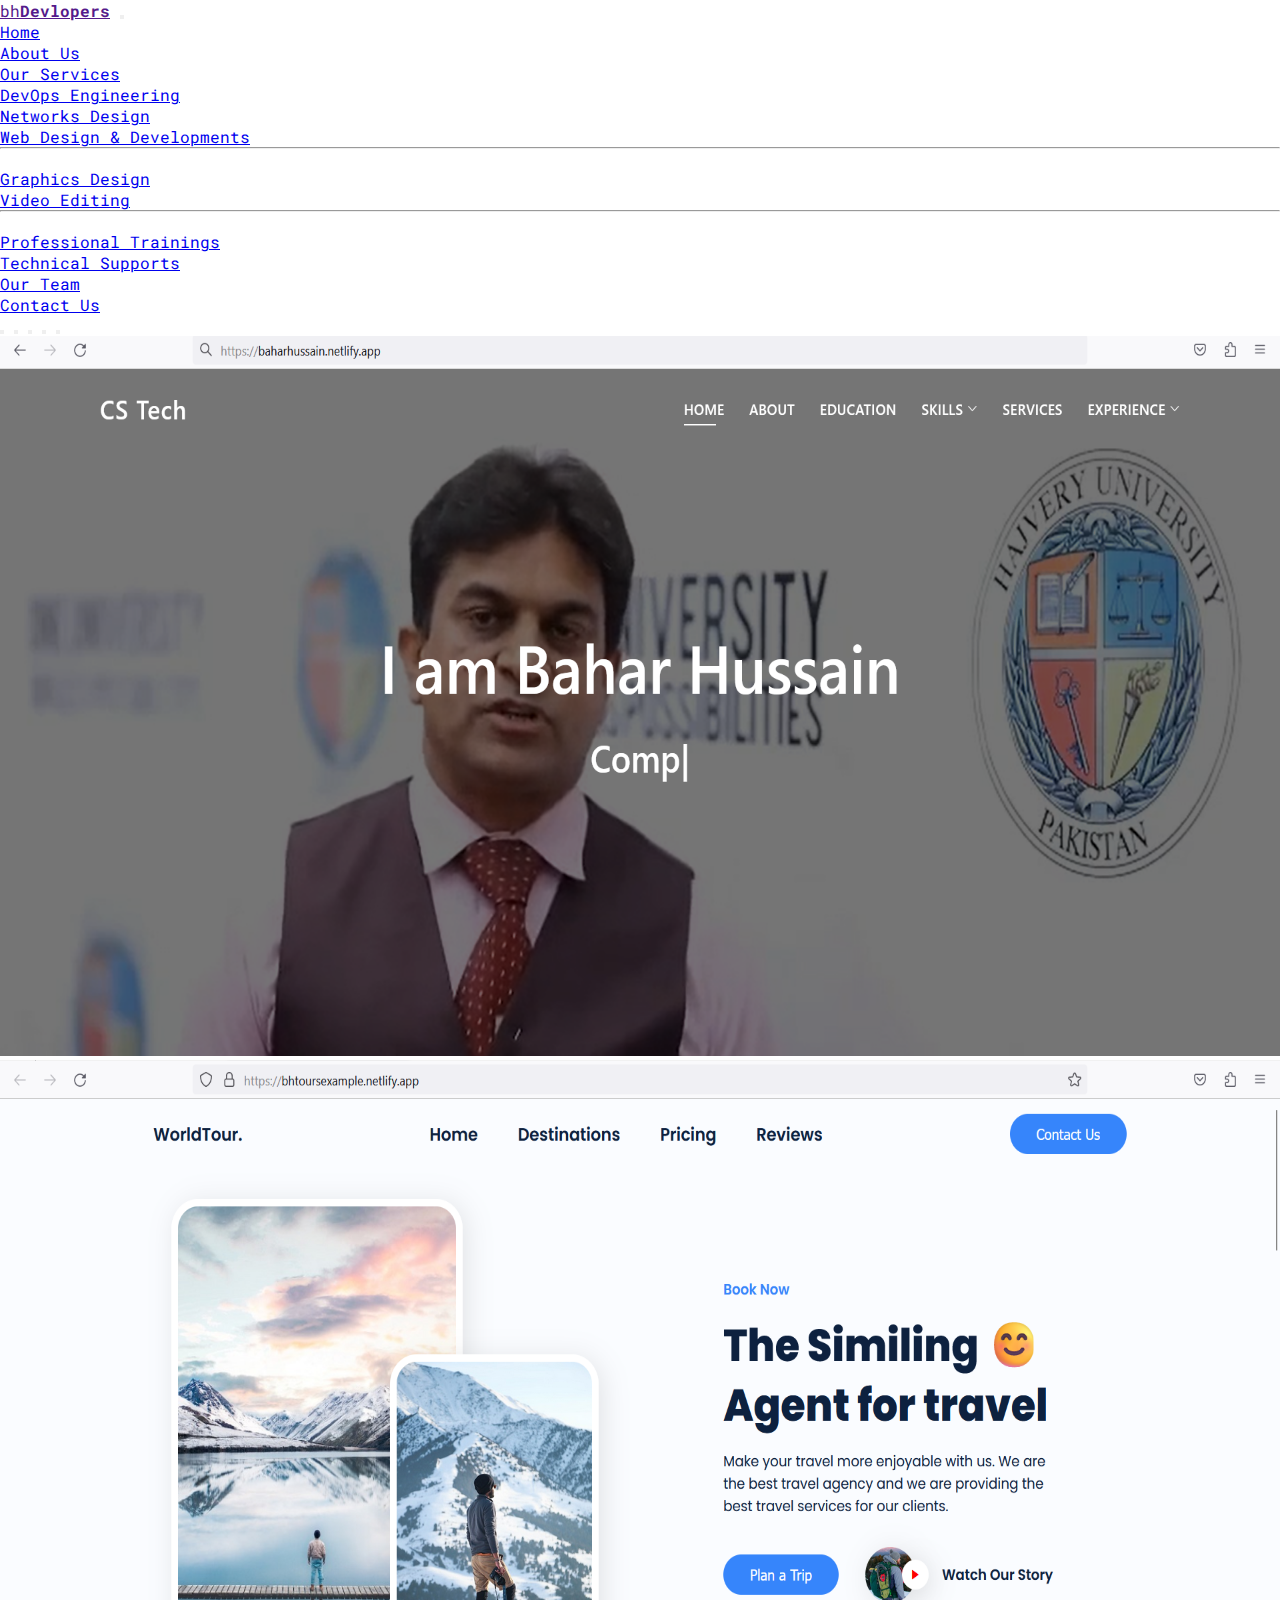
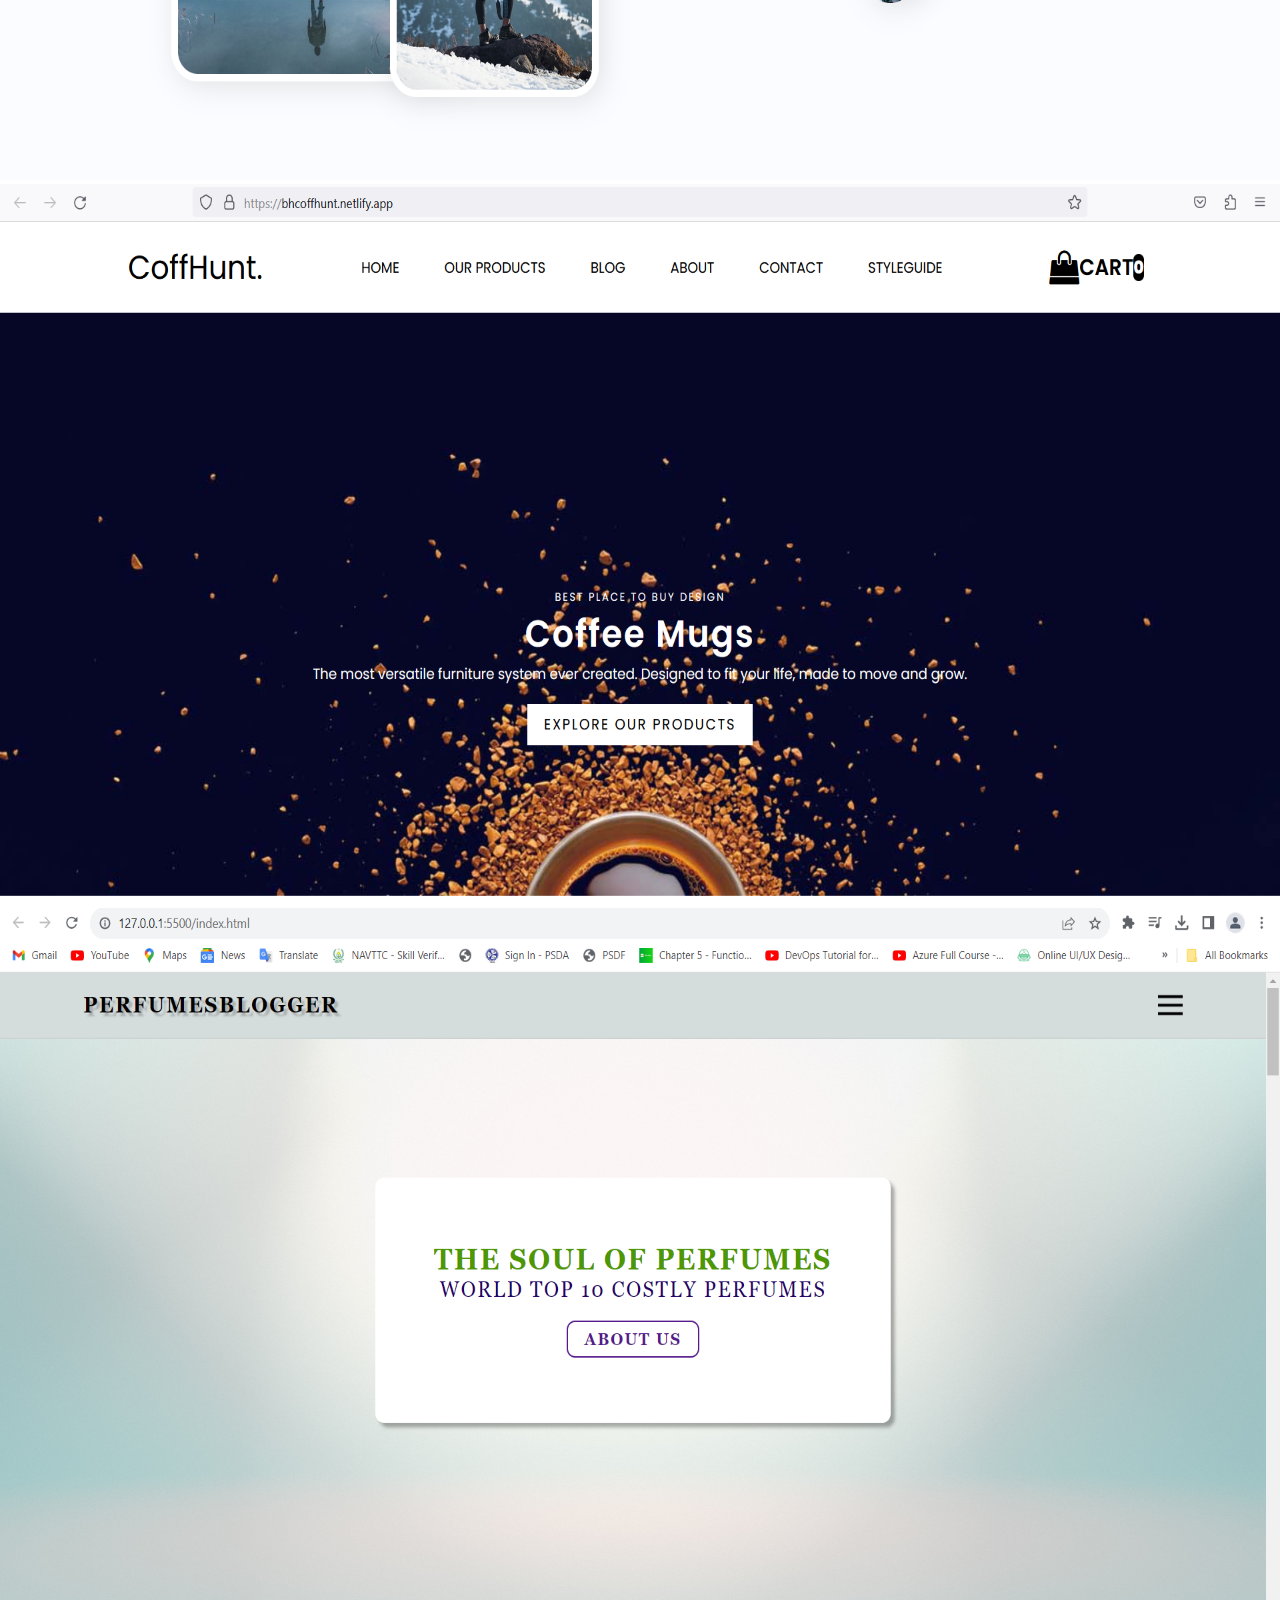
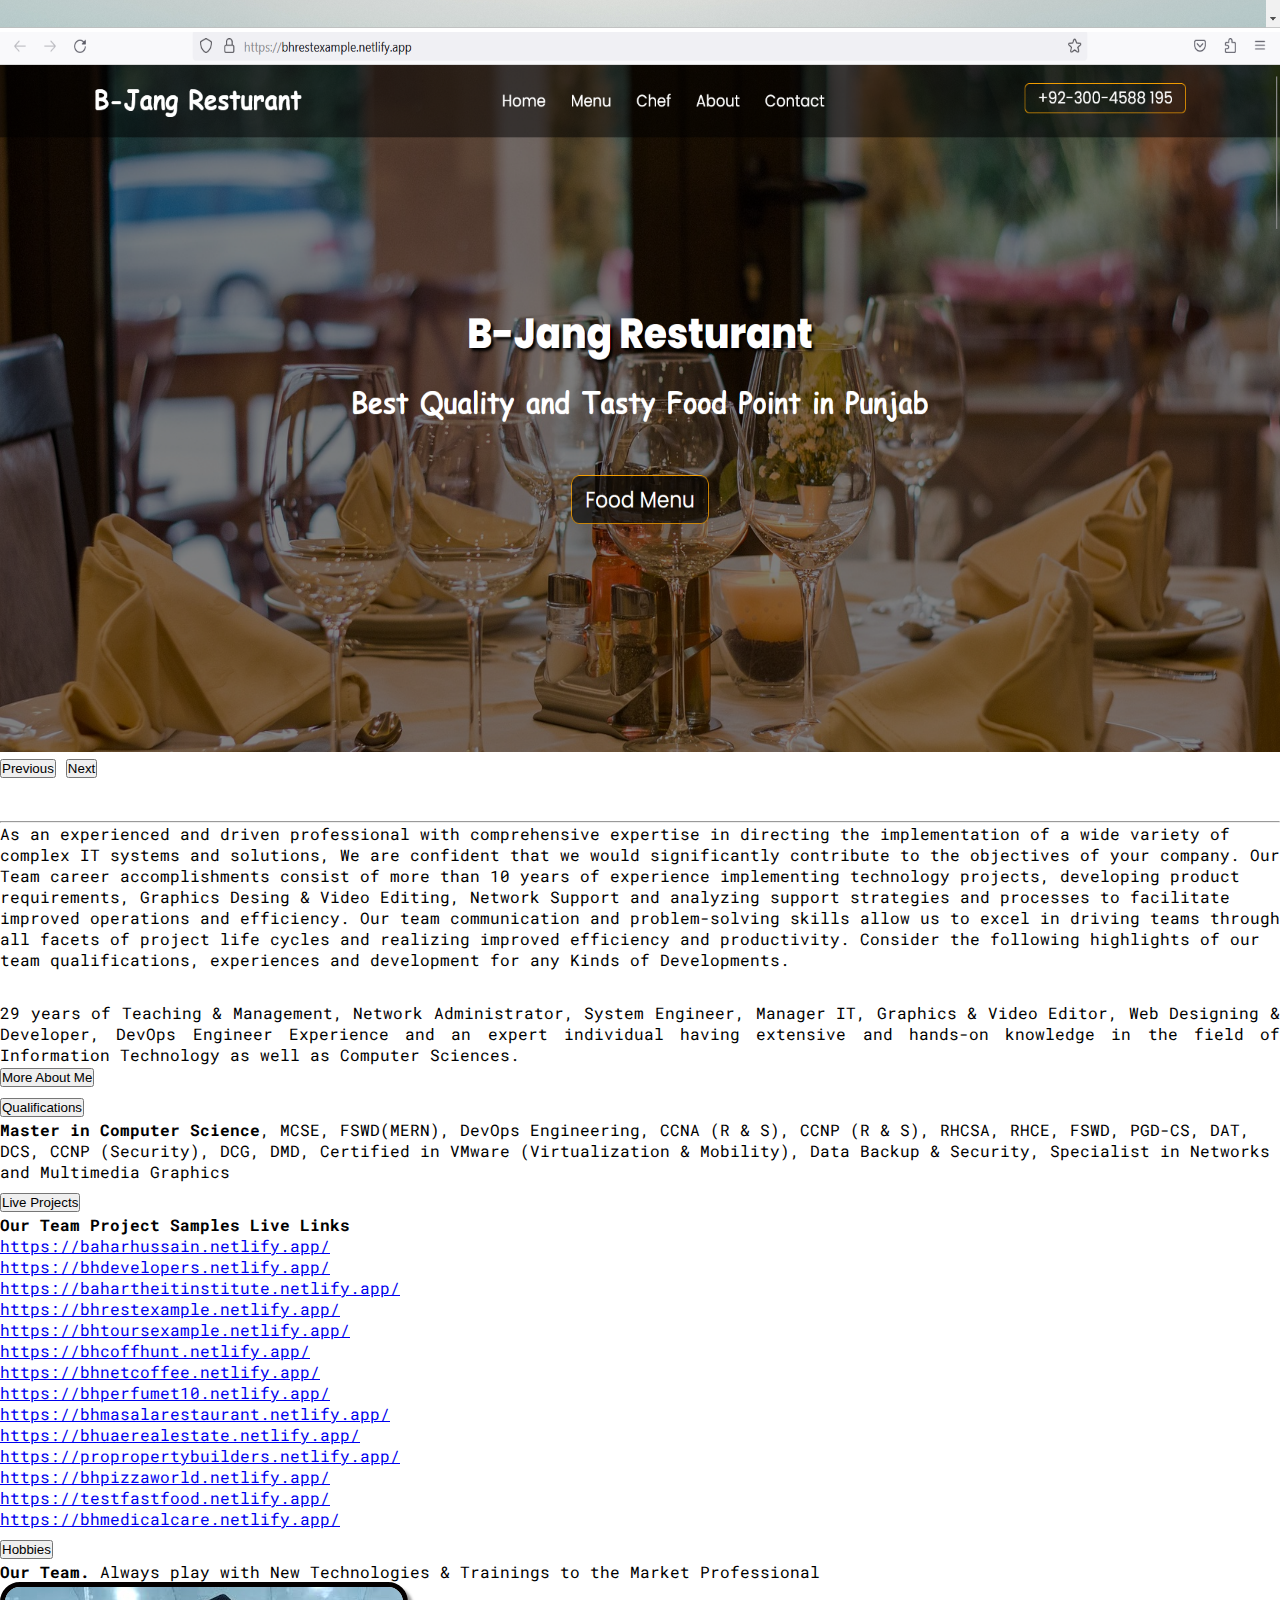
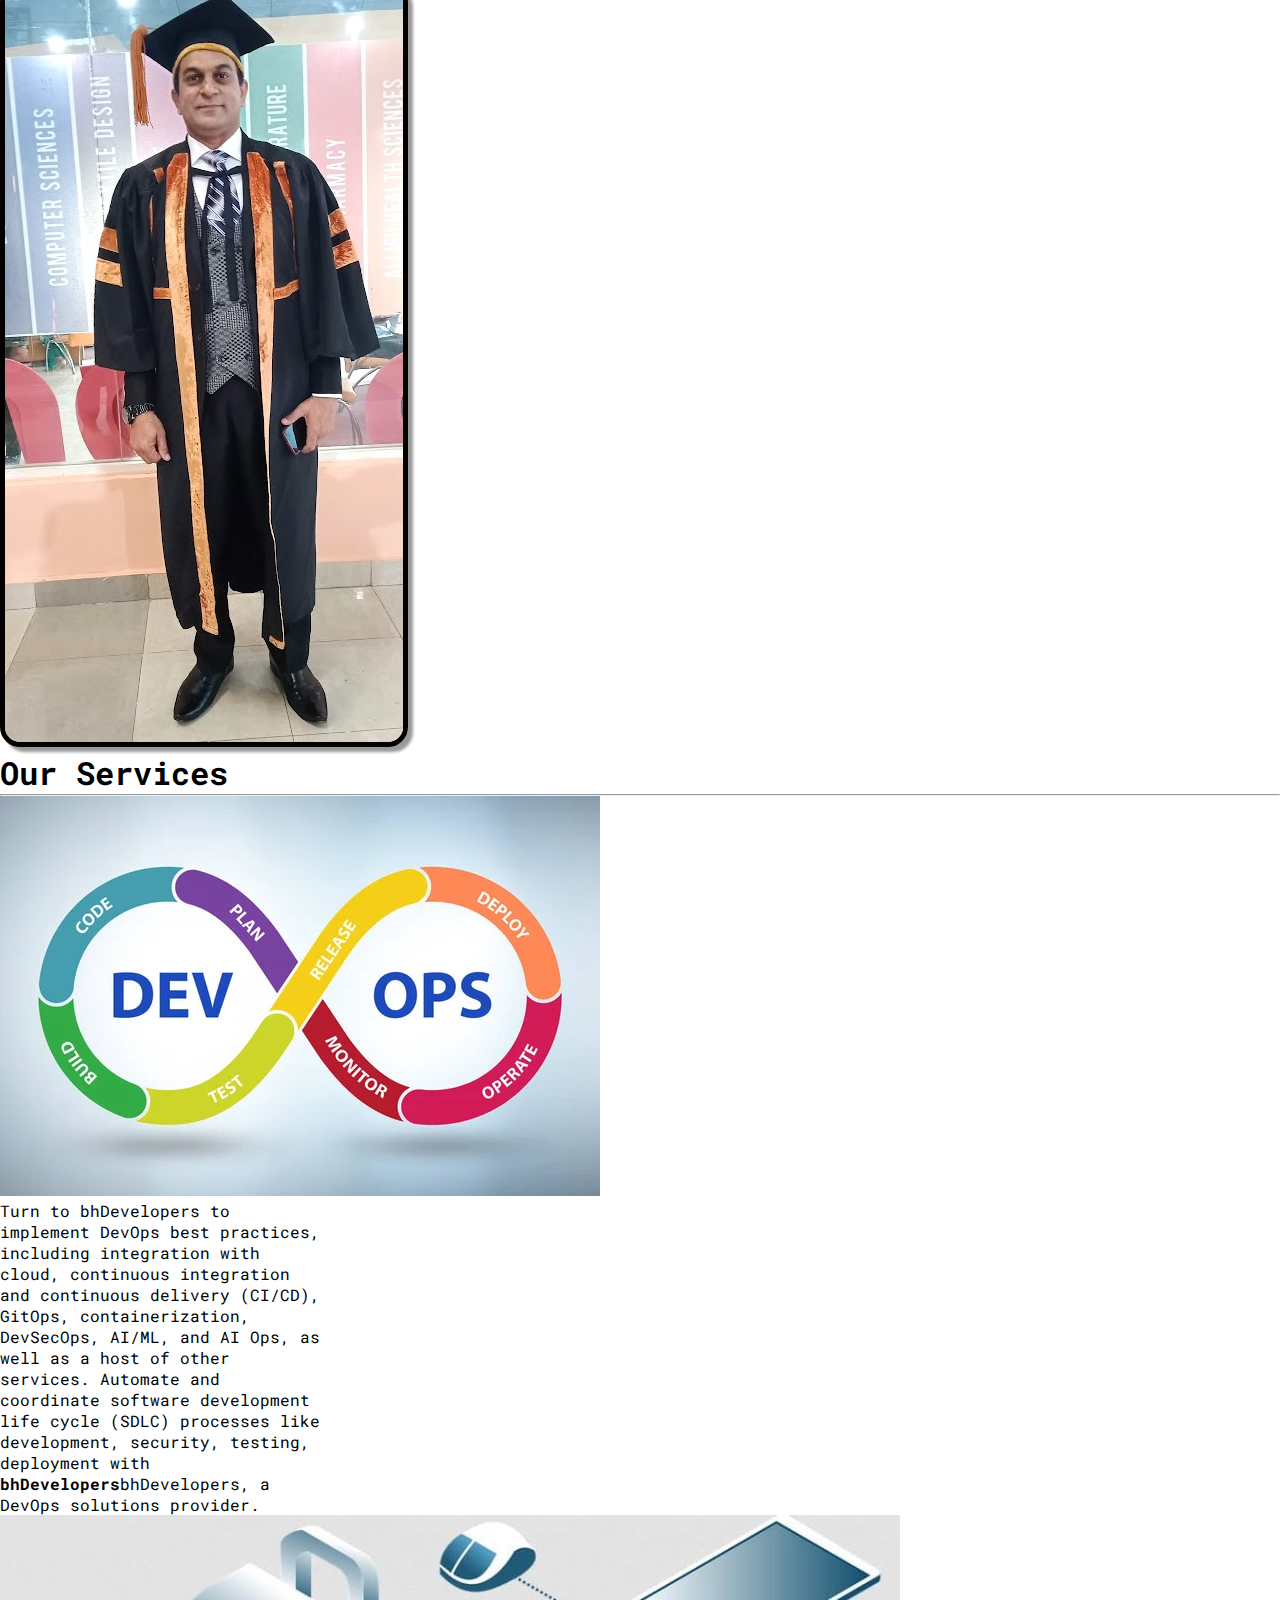
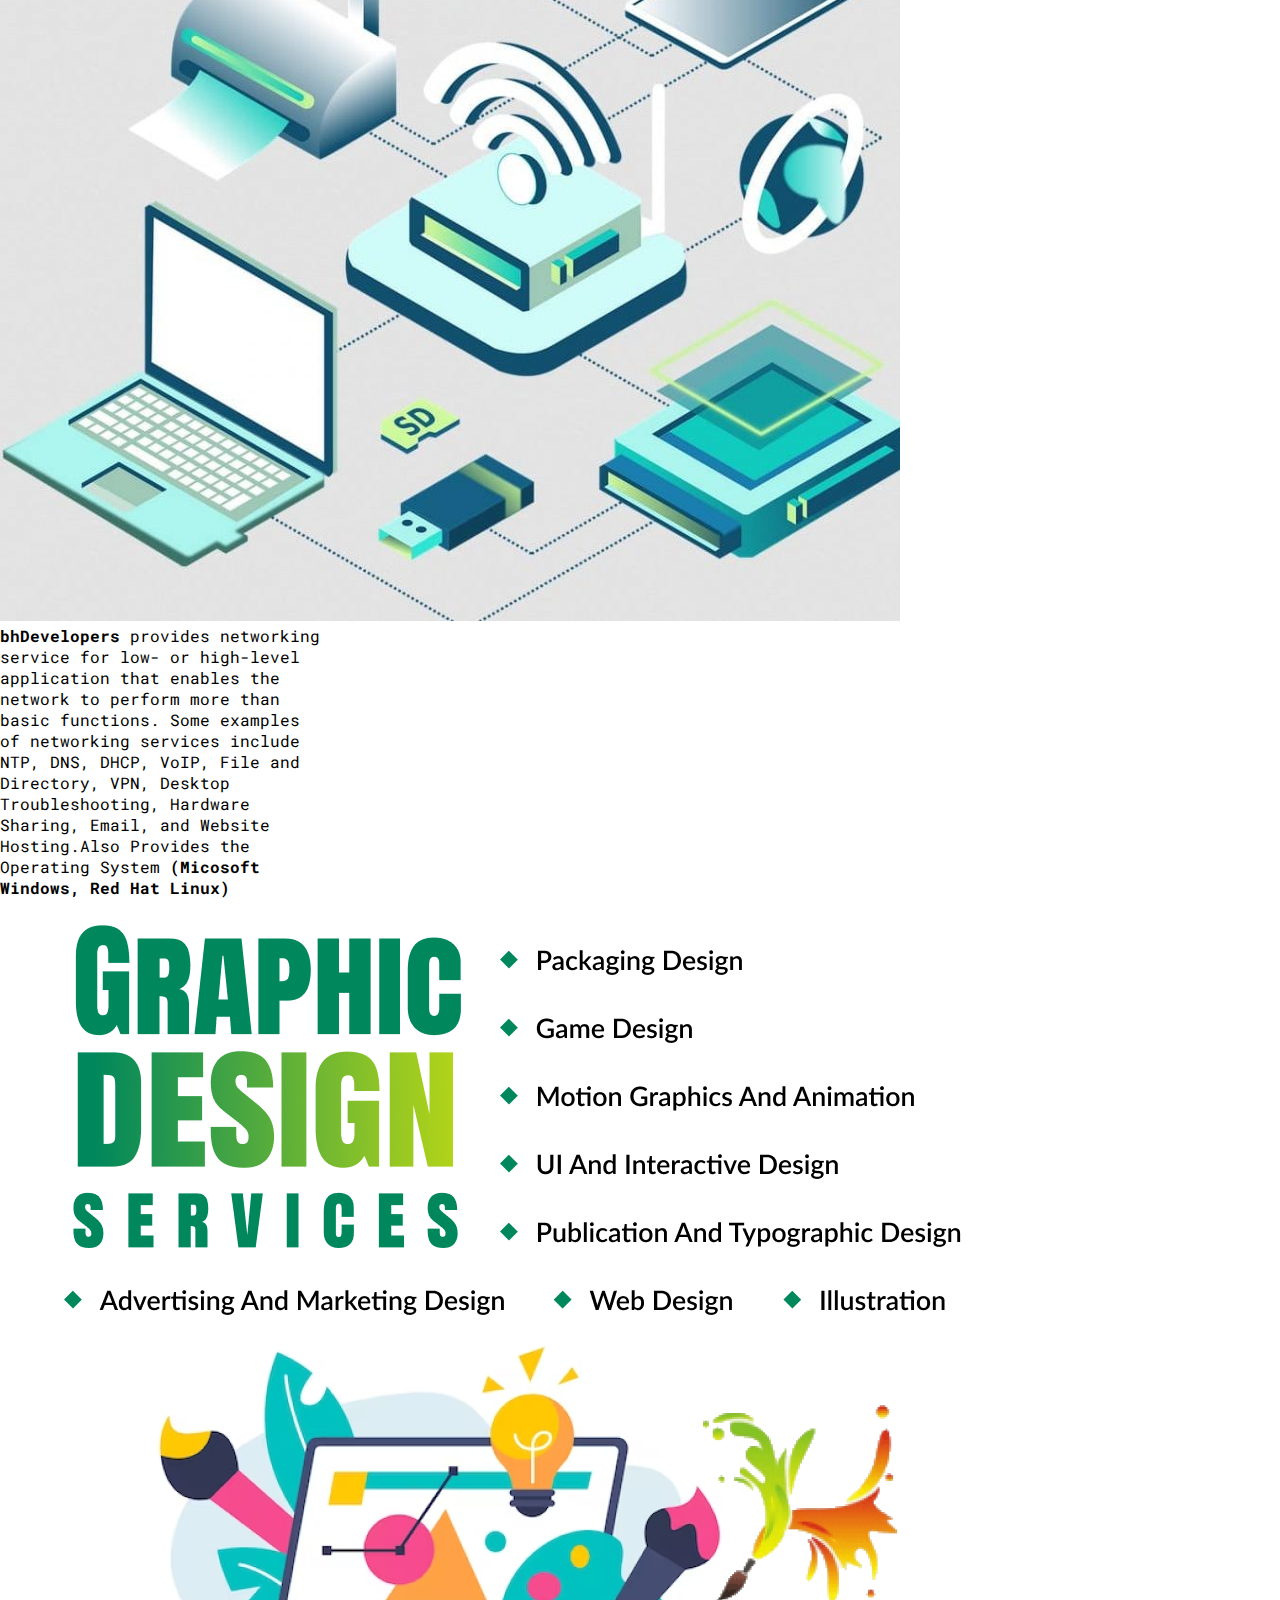
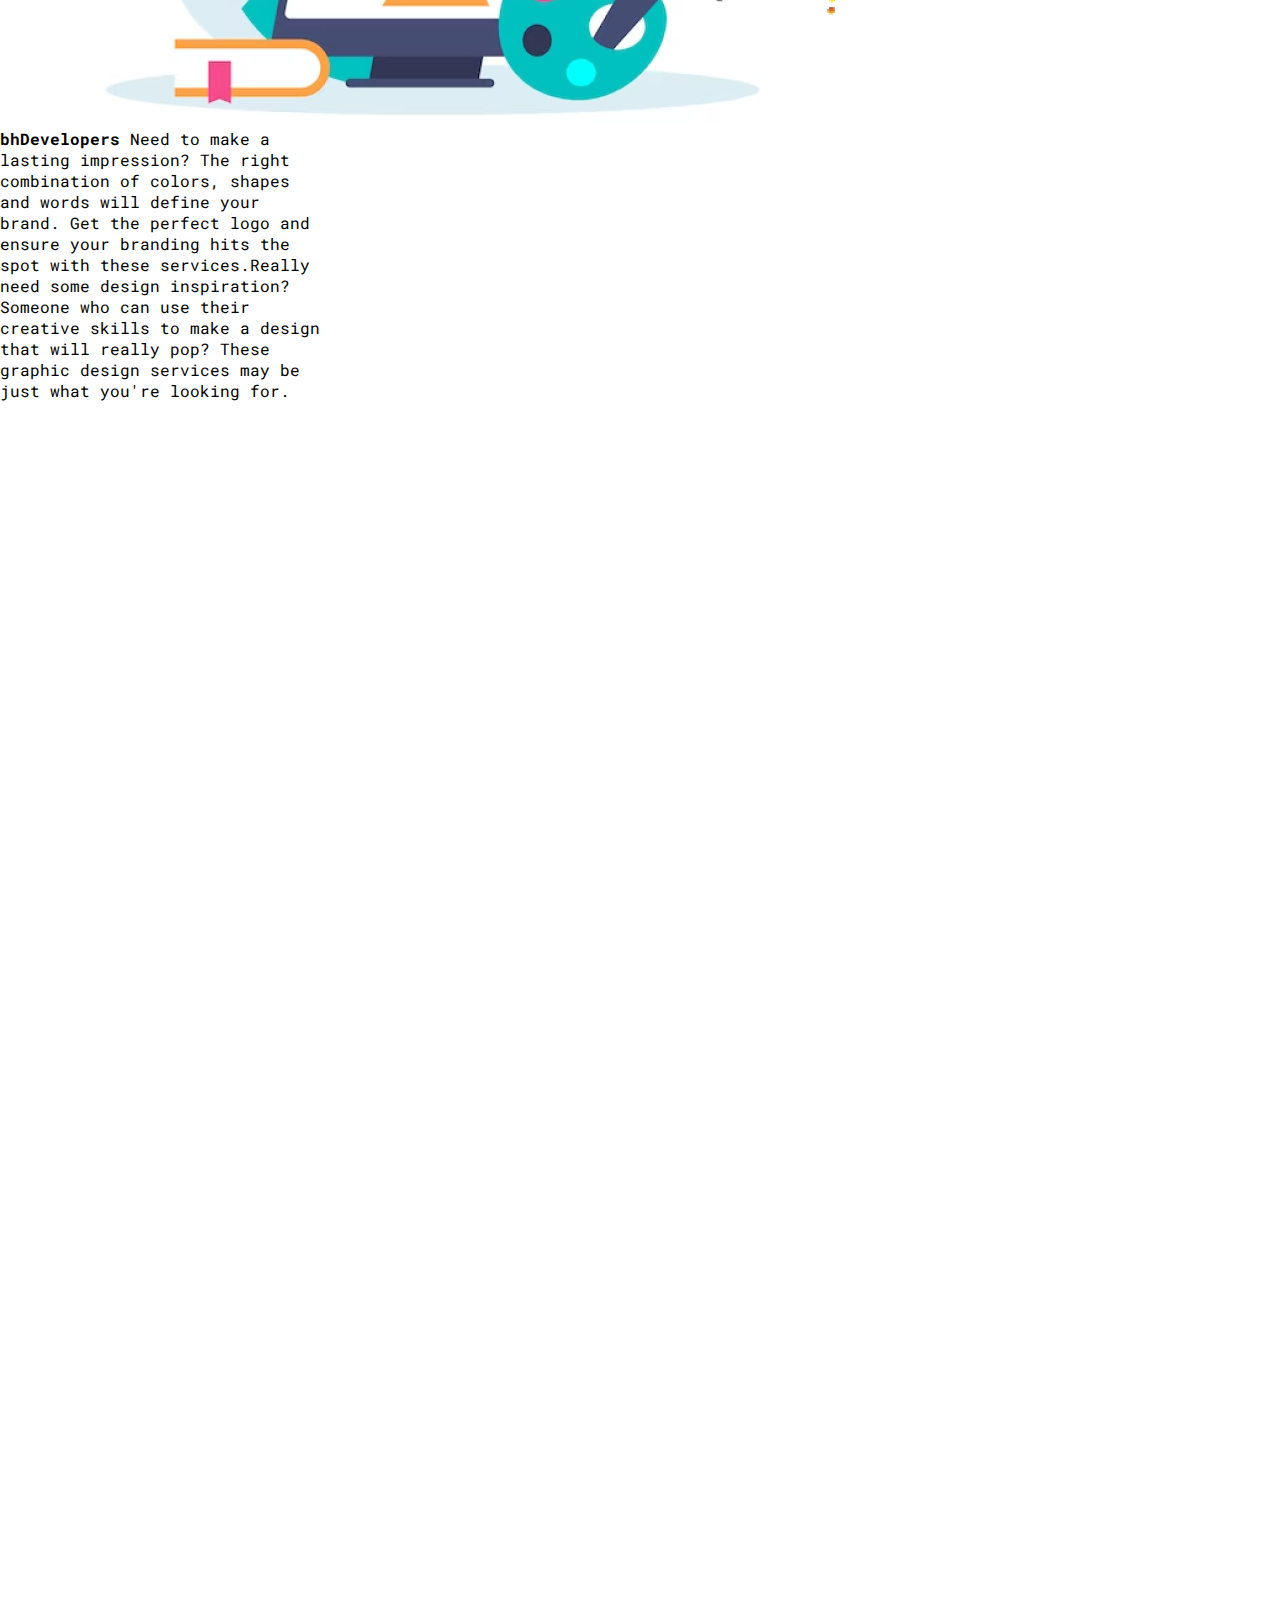
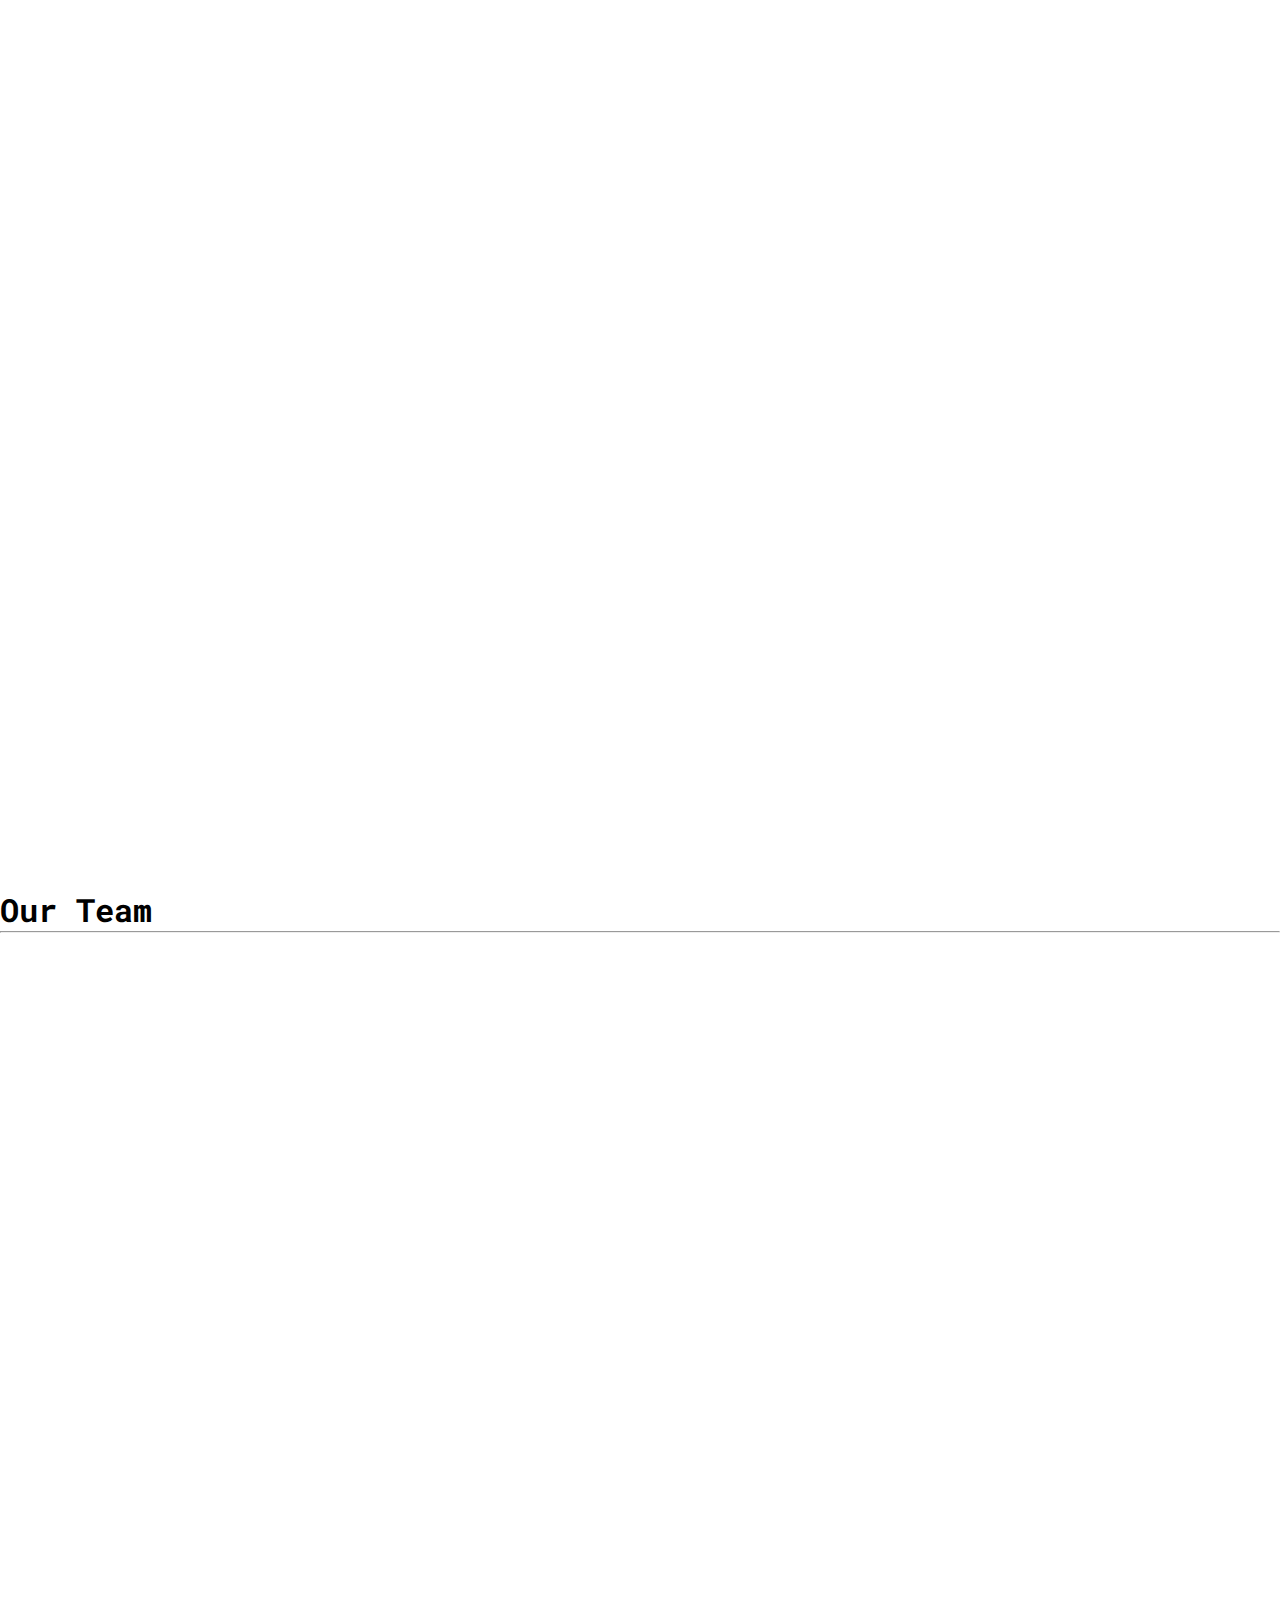
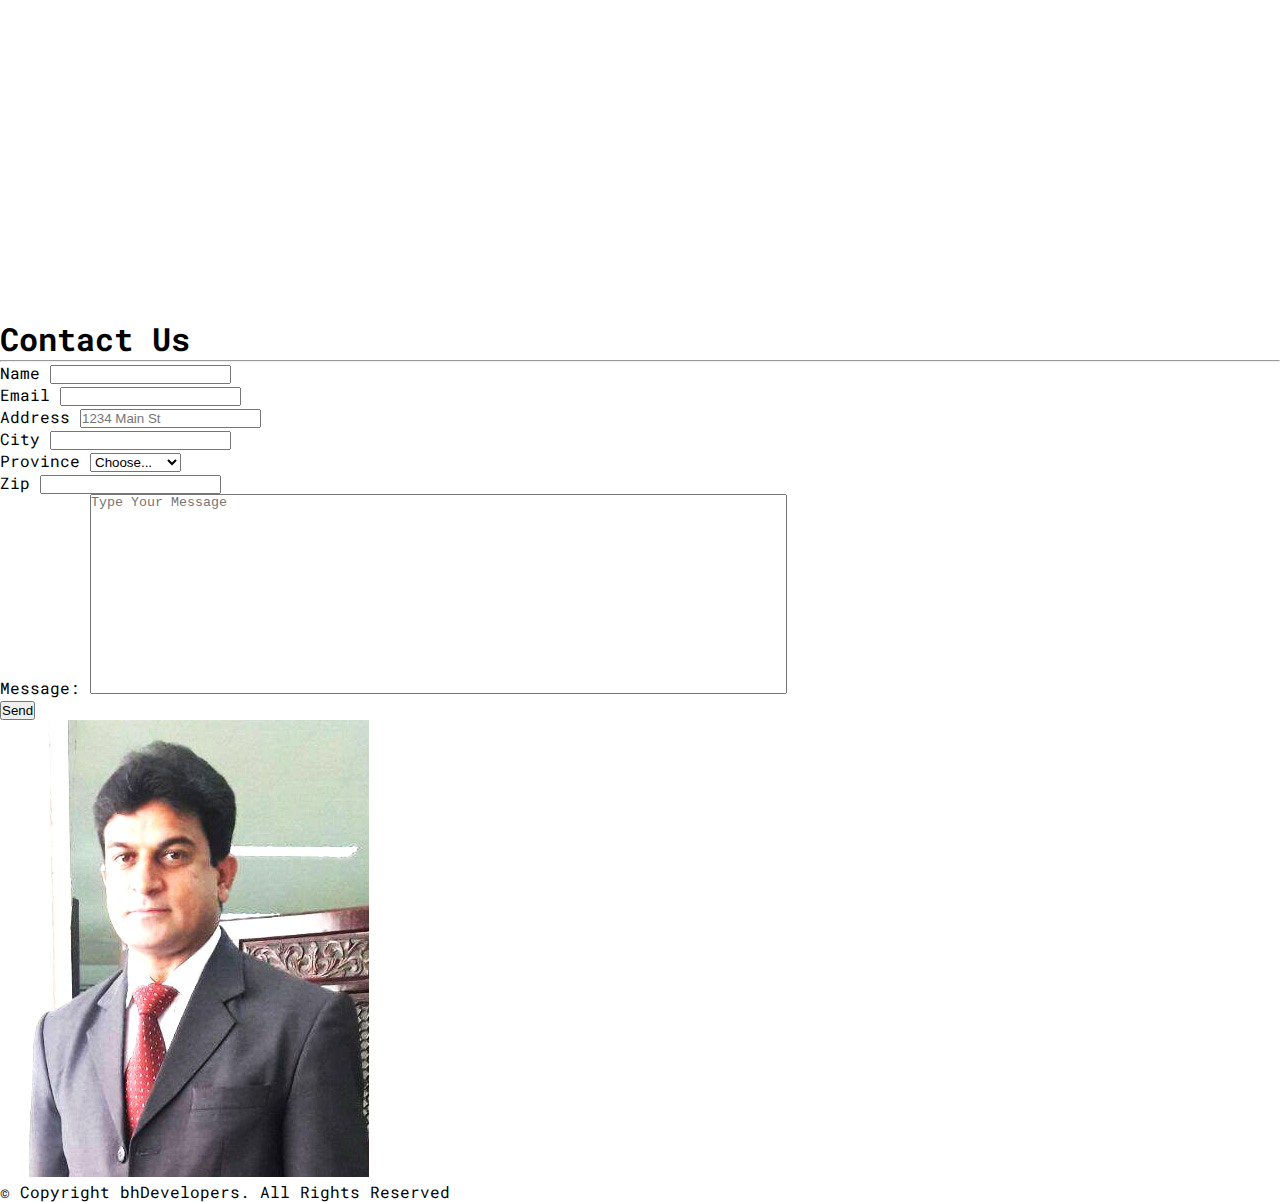
<file: index.html>
<!DOCTYPE html>
<html lang="en">
<head>
    <meta charset="UTF-8">
    <meta name="viewport" content="width=device-width, initial-scale=1.0">
    <link rel="stylesheet" href="./styleSheets/style.css">
    <link href="https://cdn.jsdelivr.net/npm/bootstrap@5.0.2/dist/css/bootstrap.min.css" rel="stylesheet" integrity="sha384-EVSTQN3/azprG1Anm3QDgpJLIm9Nao0Yz1ztcQTwFspd3yD65VohhpuuCOmLASjC" crossorigin="anonymous">
    <link rel="stylesheet" href="https://stackpath.bootstrapcdn.com/font-awesome/4.7.0/css/font-awesome.min.css">
    <link rel="stylesheet" href="https://unpkg.com/aos@next/dist/aos.css" />
    <title>bhDevelopers</title>
</head>
<body>
    <header>
    <nav class="navbar navbar-expand-lg navbar-light bg-light px-4 fixed-top">
        <div class="container-fluid">
          <a class="navbar-brand fs-2 shadow-sm" href="">bh<span class="text-success"><b>Devlopers</b></span></a>
          <button class="navbar-toggler" type="button" data-bs-toggle="collapse" data-bs-target="#navbarSupportedContent" aria-controls="navbarSupportedContent" aria-expanded="false" aria-label="Toggle navigation">
            <span class="navbar-toggler-icon"></span>
          </button>
          <div class="collapse navbar-collapse" id="navbarSupportedContent">
            <ul class="navbar-nav ms-auto mb-2 mb-lg-0 fs-5 text-center">
              <li class="nav-item">
                <a class="nav-link active" aria-current="page" href="#">Home</a>
              </li>
              <li class="nav-item">
                <a class="nav-link" href="#about">About Us</a>
              </li>
              <li class="nav-item dropdown">
                <a class="nav-link dropdown-toggle" href="#" id="navbarDropdown" role="button" data-bs-toggle="dropdown" aria-expanded="false">
                  Our Services
                </a>
                <ul class="dropdown-menu" aria-labelledby="navbarDropdown">
                  <li><a class="dropdown-item" href="#services">DevOps Engineering</a></li>
                  <li><a class="dropdown-item" href="#services">Networks Design</a></li>
                  <li><a class="dropdown-item" href="#services">Web Design & Developments</a></li>
                  <li><hr class="dropdown-divider"></li>
                  <li><a class="dropdown-item" href="#services">Graphics Design</a></li>
                  <li><a class="dropdown-item" href="#services">Video Editing</a></li>
                  <li><hr class="dropdown-divider"></li>
                  <li><a class="dropdown-item" href="#services">Professional Trainings</a></li>
                  <li><a class="dropdown-item" href="#services">Technical Supports</a></li>
                </ul>
              </li>
              <li class="nav-item">
                <a class="nav-link" href="#ourTeam">Our Team</a>
              </li>
              <li class="nav-item">
                <a class="nav-link" href="#contact">Contact Us</a>
              </li>
            </ul>
            
          </div>
        </div>
      </nav>
     
    <!-- Slider Code-->
    <div id="carouselExampleIndicators" class="carousel slide shadow-sm" data-bs-ride="carousel">
        <div class="carousel-indicators">
          <button type="button" data-bs-target="#carouselExampleIndicators" data-bs-slide-to="0" class="active" aria-current="true" aria-label="Slide 1"></button>
          <button type="button" data-bs-target="#carouselExampleIndicators" data-bs-slide-to="1" aria-label="Slide 2"></button>
          <button type="button" data-bs-target="#carouselExampleIndicators" data-bs-slide-to="2" aria-label="Slide 3"></button>
          <button type="button" data-bs-target="#carouselExampleIndicators" data-bs-slide-to="3" aria-label="Slide 4"></button>
          <button type="button" data-bs-target="#carouselExampleIndicators" data-bs-slide-to="4" aria-label="Slide 5"></button>
        </div>
        <div class="carousel-inner">
          <div class="carousel-item active">
            <img src="./images/site1.png" class="d-block w-100" alt="Intro Site">
          </div>
          <div class="carousel-item">
            <img src="./images/site2.png" class="d-block w-100" alt="...">
          </div>
          <div class="carousel-item">
            <img src="./images/site3.png" class="d-block w-100" alt="...">
          </div>
          <div class="carousel-item">
            <img src="./images/site4.png" class="d-block w-100" alt="...">
          </div>
          <div class="carousel-item">
            <img src="./images/site5.png" class="d-block w-100" alt="...">
          </div>
        </div>
        <button class="carousel-control-prev" type="button" data-bs-target="#carouselExampleIndicators" data-bs-slide="prev">
          <span class="carousel-control-prev-icon" aria-hidden="true"></span>
          <span class="visually-hidden">Previous</span>
        </button>
        <button class="carousel-control-next" type="button" data-bs-target="#carouselExampleIndicators" data-bs-slide="next">
          <span class="carousel-control-next-icon" aria-hidden="true"></span>
          <span class="visually-hidden">Next</span>
        </button>
      </div>
    <!-- Slider Code End-->
  
    
    </header>
    <!-- End of Header-->

    <section class="about my-5" id="about">
        <div class="container fs-5">
            <h1 class="text-center"  data-aos="fade-up" data-aos-offset="200"><span class="text-success fs-1 shadow-sm">About Us</span></h1>
            <hr / class="w-25 m-auto">
            <p class="my-3 text-center">
                As an experienced and driven professional with comprehensive expertise in directing the implementation of a wide variety of complex IT systems and solutions, We are confident that we would significantly contribute to the objectives of your company.
                Our Team career accomplishments consist of more than 10 years of experience implementing technology projects, developing product requirements, Graphics Desing & Video Editing, Network Support and analyzing support strategies and processes to facilitate improved operations and efficiency. 
                Our team communication and problem-solving skills allow us to excel in driving teams through all facets of project life cycles and realizing improved efficiency and productivity.
                Consider the following highlights of our team qualifications, experiences and development for any Kinds of Developments.

            </p>

            <!--Intro Part of MySelf-->
            <div class="row my-8">
                <div class="col-sm-12 col-md-6 col-lg-6 col-12 my-3">
                    <h2 class="text-success shadow-sm text-center" data-aos="zoom-in" data-aos-offset="200" >What do you want to know About?</h2>
                    <p class="para">29 years of Teaching & Management, Network Administrator, System Engineer, Manager IT, Graphics & Video Editor, Web Designing & Developer, DevOps Engineer Experience and an expert individual having extensive and hands-on knowledge in the field of Information Technology as well as Computer Sciences.</p>
                    <a href="https://baharhussain.netlify.app/"><button type="button" class="btn btn-light my-2">More About Me</button></a>
                    <div class="accordion my-3" id="accordionExample">
                        <div class="accordion-item">
                          <h2 class="accordion-header" id="headingOne">
                            <button class="accordion-button" type="button" data-bs-toggle="collapse" data-bs-target="#collapseOne" aria-expanded="true" aria-controls="collapseOne">
                              Qualifications
                            </button>
                          </h2>
                          <div id="collapseOne" class="accordion-collapse collapse show" aria-labelledby="headingOne" data-bs-parent="#accordionExample">
                            <div class="accordion-body">
                              <strong>Master in Computer Science</strong>, MCSE, FSWD(MERN), DevOps Engineering, CCNA (R & S), CCNP (R & S), RHCSA, RHCE, FSWD, PGD-CS, DAT, DCS, CCNP (Security), DCG, DMD, Certified in VMware (Virtualization & Mobility), Data Backup & Security, Specialist in Networks and Multimedia Graphics 
                            </div>
                          </div>
                        </div>
                        <div class="accordion-item">
                          <h2 class="accordion-header" id="headingTwo">
                            <button class="accordion-button collapsed" type="button" data-bs-toggle="collapse" data-bs-target="#collapseTwo" aria-expanded="false" aria-controls="collapseTwo">
                              Live Projects
                            </button>
                          </h2>
                          <div id="collapseTwo" class="accordion-collapse collapse" aria-labelledby="headingTwo" data-bs-parent="#accordionExample">
                            <div class="accordion-body">
                              <strong>Our Team Project Samples Live Links</strong> 
                              <ul>
                                <Li><a href="https://baharhussain.netlify.app/" target="_blank">https://baharhussain.netlify.app/</a></Li>
                                <Li><a href="https://bhdevelopers.netlify.app/" target="_blank">https://bhdevelopers.netlify.app/</a></Li>
                                <Li><a href="https://bahartheitinstitute.netlify.app/" target="_blank">https://bahartheitinstitute.netlify.app/</a></Li>
                                <Li><a href="https://bhrestexample.netlify.app/" target="_blank">https://bhrestexample.netlify.app/</a></Li>
                                <Li><a href="https://bhtoursexample.netlify.app/" target="_blank">https://bhtoursexample.netlify.app/</a></Li>
                                <Li><a href="https://bhcoffhunt.netlify.app/" target="_blank">https://bhcoffhunt.netlify.app/</a></Li>
                                <Li><a href="https://bhnetcoffee.netlify.app/" target="_blank">https://bhnetcoffee.netlify.app/</a></Li>
                                <Li><a href="https://bhperfumet10.netlify.app/" target="_blank">https://bhperfumet10.netlify.app/</a></Li>
                                <Li><a href="https://bhmasalarestaurant.netlify.app/" target="_blank">https://bhmasalarestaurant.netlify.app/</a></Li>
                                <Li><a href="https://bhuaerealestate.netlify.app/" target="_blank">https://bhuaerealestate.netlify.app/</a></Li>
                                <Li><a href="https://propropertybuilders.netlify.app/" target="_blank">https://propropertybuilders.netlify.app/</a></Li>
                                <Li><a href="https://bhpizzaworld.netlify.app/" target="_blank">https://bhpizzaworld.netlify.app/</a></Li>
                                <Li><a href="https://testfastfood.netlify.app//" target="_blank">https://testfastfood.netlify.app/</a></Li>
                                <Li><a href="https://bhmedicalcare.netlify.app/" target="_blank">https://bhmedicalcare.netlify.app/</a></Li>
                              </ul>
                            </div>
                          </div>
                        </div>
                        <div class="accordion-item">
                          <h2 class="accordion-header" id="headingThree">
                            <button class="accordion-button collapsed" type="button" data-bs-toggle="collapse" data-bs-target="#collapseThree" aria-expanded="false" aria-controls="collapseThree">
                              Hobbies
                            </button>
                          </h2>
                          <div id="collapseThree" class="accordion-collapse collapse" aria-labelledby="headingThree" data-bs-parent="#accordionExample">
                            <div class="accordion-body">
                              <strong>Our Team.</strong> Always play with New Technologies & Trainings to the Market Professional
                            </div>
                          </div>
                        </div>
                      </div>
                </div>

                <div class="col-sm-12 col-md-6 col-lg-6 col-12 my-3 m-auto text-center" id="imgBox">
                    <img src="./images/bhpic.jpg" class="">
                </div>
            </div>
            <!--End of Intro Part-->
        </div>
        
    </section>

    <!-- Services Code Start-->
    <section class="services py-5 bg-light" id="services">
        <div class="container">
            <div class="text-center my-4">
                <h1 class="text-center"><span class="text-success fs-1 shadow-sm">Our Services</span></h1>
                <hr  class="w-25 m-auto">
            </div>
            <!-- Cards Row 1-->
            <div class="row">
                <div class="col-sm-12 col-md-4 col-lg-4 col-12">
                    <div class="card" style="width: 20rem;">
                        <img src="./images/devOps.jpg" class="card-img-top" alt="...">
                        <div class="card-body">
                          <p class="card-text">Turn to bhDevelopers to implement DevOps best practices, including integration with cloud, continuous integration and continuous delivery (CI/CD), GitOps, containerization, DevSecOps, AI/ML, and AI Ops, as well as a host of other services. Automate and coordinate software development life cycle (SDLC) processes like development, security, testing, deployment with <b>bhDevelopers</b>bhDevelopers, a DevOps solutions provider. </p>
                        </div>
                    </div>
                </div>
                
                <div class="col-sm-12 col-md-4 col-lg-4 col-12">
                    <div class="card" style="width: 20rem;">
                        <img src="./images/networking.jpg" class="card-img-top" alt="...">
                        <div class="card-body">
                          <p class="card-text"><b>bhDevelopers</b> provides networking service for low- or high-level application that enables the network to perform more than basic functions. Some examples of networking services include NTP, DNS, DHCP, VoIP, File and Directory, VPN, Desktop Troubleshooting, Hardware Sharing, Email, and Website Hosting.Also Provides the Operating System <b>(Micosoft Windows, Red Hat Linux)</b></p>
                        </div>
                    </div>
                </div>
                <div class="col-sm-12 col-md-4 col-lg-4 col-12">
                    <div class="card" style="width: 20rem;">
                        <img src="./images/graphicsServices.png" class="card-img-top" alt="...">
                        <div class="card-body">
                          <p class="card-text"><b>bhDevelopers</b> Need to make a lasting impression? The right combination of colors, shapes and words will define your brand. Get the perfect logo and ensure your branding hits the spot with these services.Really need some design inspiration? Someone who can use their creative skills to make a design that will really pop? These graphic design services may be just what you're looking for.</p>
                        </div>
                    </div>    
                </div>
            </div>
            <!-- End of Cards Row 1-->
            <!-- Cards Row 2-->
            <div class="row mt-4" data-aos="zoom-in-up" data-aos-offset="200">
                <div class="col-sm-12 col-md-4 col-lg-4 col-12">
                    <div class="card" style="width: 20rem;">
                        <img src="./images/webDes.jpg" class="card-img-top" alt="...">
                        <div class="card-body">
                          <p class="card-text"><b>Web Design & Development</b> services help create all types of web-based software and ensure great experience for web users. Different types of web solutions may seem similar from the outside but we approach them differently and know what factors are winning in each case. </p>
                        </div>
                    </div>
                </div>
                
                <div class="col-sm-12 col-md-4 col-lg-4 col-12">
                    <div class="card" style="width: 20rem;">
                        <img src="./images/diplomaC.jpg" class="card-img-top" alt="...">
                        <div class="card-body">
                          <p class="card-text"><b>bhDevelopers</b> provides different type of Professional Computer Course Training and developing a Professional's according to market requirements. And also provides interships programs in different Organizations with signed MOU's. Visit us for safe your best future in Information Technology.</p>
                        </div>
                    </div>
                </div>
                <div class="col-sm-12 col-md-4 col-lg-4 col-12">
                    <div class="card" style="width: 20rem;">
                        <img src="./images/Clang.jpg" class="card-img-top" alt="...">
                        <div class="card-body">
                          <p class="card-text"><b>Programming Languages</b> are one kind of computer language, and are used in computer programming to implement algorithms. Most programming languages consist of instructions for computers. Computer programming languages allow us to give instructions to a computer in a language the computer understands. </p>
                        </div>
                    </div>    
                </div>
            </div>
            <!-- End of Cards Row 2-->
        </div>
    </section>
    <!-- Services Code End-->

    <!--Our Team Start Code-->
    <section class="team my-5 text-center" id="ourTeam">
        <div class="container">
            <div class="text-center my-4">
                <h1 class="text-center"><span class="text-success fs-1 shadow-sm">Our Team</span></h1>
                <hr  class="w-25 m-auto">
            </div>
            <div class="row">
                <div class="col-sm-12 col-md-3 col-lg-3 col-12">
                    <div class="card">
                        <div class="card-body" data-aos="fade-up" data-aos-offset="200">
                            <img src="./images/BaharHussain.jpg" class="img-fluid  rounded-circle border border-success p-2">
                          <p class="card-text mt-3"><b>Bahar Hussain</b></p>
                          <p class="card-text mt-3">M.C.S, DevOps, FSWD</p>
                        </div>
                    </div>
                </div>
                <div class="col-sm-12 col-md-3 col-lg-3 col-12">
                    <div class="card">
                        <div class="card-body" data-aos="zoom-in" data-aos-offset="200">
                            <img src="./images/Erum_Bh.jpg" class="img-fluid  rounded-circle border border-success p-2">
                          <p class="card-text mt-3"><b>Erum Bahar</b></p>
                          <p class="card-text mt-3">M.A, PGD-CS, FSWD</p>
                        </div>
                    </div>
                </div>
                <div class="col-sm-12 col-md-3 col-lg-3 col-12">
                    <div class="card">
                        <div class="card-body" data-aos="zoom-in" data-aos-offset="200">
                            <img src="./images/Iram_Tariq.jpeg" class="img-fluid  rounded-circle border border-success p-2">
                          <p class="card-text mt-3"><b>Iram Tariq</b></p>
                          <p class="card-text mt-3">M.C.S,Digital Marketing, FSWD</p>
                        </div>
                    </div>
                </div>
                <div class="col-sm-12 col-md-3 col-lg-3 col-12">
                    <div class="card">
                        <div class="card-body" data-aos="fade-up" data-aos-offset="200">
                            <img src="./images/Shagufta_Pic.jpeg" class="img-fluid  rounded-circle border border-success p-2">
                          <p class="card-text mt-3"><b>Shagufta Shaheen</b></p>
                          <p class="card-text mt-3">M.I.T,FSWD (PHP,WordPress)</p>
                        </div>
                    </div>
                </div>
            </div>
        </div>
    </section>
    <!--Our Team Edn Code-->
    <!--Contact Us Code Start-->
    <section class="contactus py-5" id="contact">
        <div class="container">
            <div class="text-center my-4">
                <h1 class="text-center"><span class="text-success fs-1 shadow-sm">Contact Us</span></h1>
                <hr  class="w-25 m-auto">
            </div>
            <div class="row">
                <div class="col-sm-12 col-md-6 col-lg-6 col-12">
                    <form class="row g-3" action="https://formsubmit.co/eeba0cdc0a14c5436d0c501b88c7063f" method="POST">
                        <div class="col-md-6">
                          <label for="inputEmail4" class="form-label">Name</label>
                          <input type="text" name="name" class="form-control" id="inputtext">
                        </div>
                        <div class="col-md-6">
                          <label for="inputPassword4" class="form-label">Email</label>
                          <input type="email" name="email"class="form-control" id="inputEmail4">
                        </div>
                        <div class="col-12">
                          <label for="inputAddress" class="form-label">Address</label>
                          <input type="text" name="address"class="form-control" id="inputAddress" placeholder="1234 Main St">
                        </div>
                        <div class="col-md-6">
                          <label for="inputCity" class="form-label">City</label>
                          <input type="text" name="city"class="form-control" id="inputCity">
                        </div>
                        <div class="col-md-4">
                          <label for="inputState" class="form-label">Province</label>
                          <select id="inputState" name="prov" class="form-select">
                            <option selected>Choose...</option>
                            <option>Punjab</option>
                            <option>Sindh</option>
                            <option>Balochistan</option>
                            <option>NWFP</option>
                          </select>
                        </div>
                        <div class="col-md-2">
                          <label for="inputZip" class="form-label">Zip</label>
                          <input type="text" name="zipcode"class="form-control" id="inputZip">
                        </div>
                        <div class="col-12">
                            <label for="">Message:</label>
                            <textarea cols="85" name="message"rows="10" placeholder="Type Your Message"></textarea>
                        </div>
                          <div class="col-12">
                          <button type="submit" class="btn btn-primary">Send</button>
                        </div>
                      </form>
                </div>
                <div class="col-sm-12 col-md-6 col-lg-6 col-12 m-auto text-center">
                    <img src="./images/BaharHussainPic.jpg" class="img-fluid rounded-circle border border-success p-2">
                </div>
            </div>
        </div>

    </section>
    <!--Contact Us Code End-->
    <footer>
        <div class="container-fluid bg-success text-white p-2 text-center fs-5">© Copyright bhDevelopers. All Rights Reserved</div>
    </footer>

    <script src="https://cdn.jsdelivr.net/npm/@popperjs/core@2.9.2/dist/umd/popper.min.js" integrity="sha384-IQsoLXl5PILFhosVNubq5LC7Qb9DXgDA9i+tQ8Zj3iwWAwPtgFTxbJ8NT4GN1R8p" crossorigin="anonymous"></script>
    <script src="https://cdn.jsdelivr.net/npm/bootstrap@5.0.2/dist/js/bootstrap.min.js" integrity="sha384-cVKIPhGWiC2Al4u+LWgxfKTRIcfu0JTxR+EQDz/bgldoEyl4H0zUF0QKbrJ0EcQF" crossorigin="anonymous"></script>



    <script src="https://unpkg.com/aos@next/dist/aos.js"></script>
    <script>
      AOS.init();
    </script>
</body>
</html>
</file>
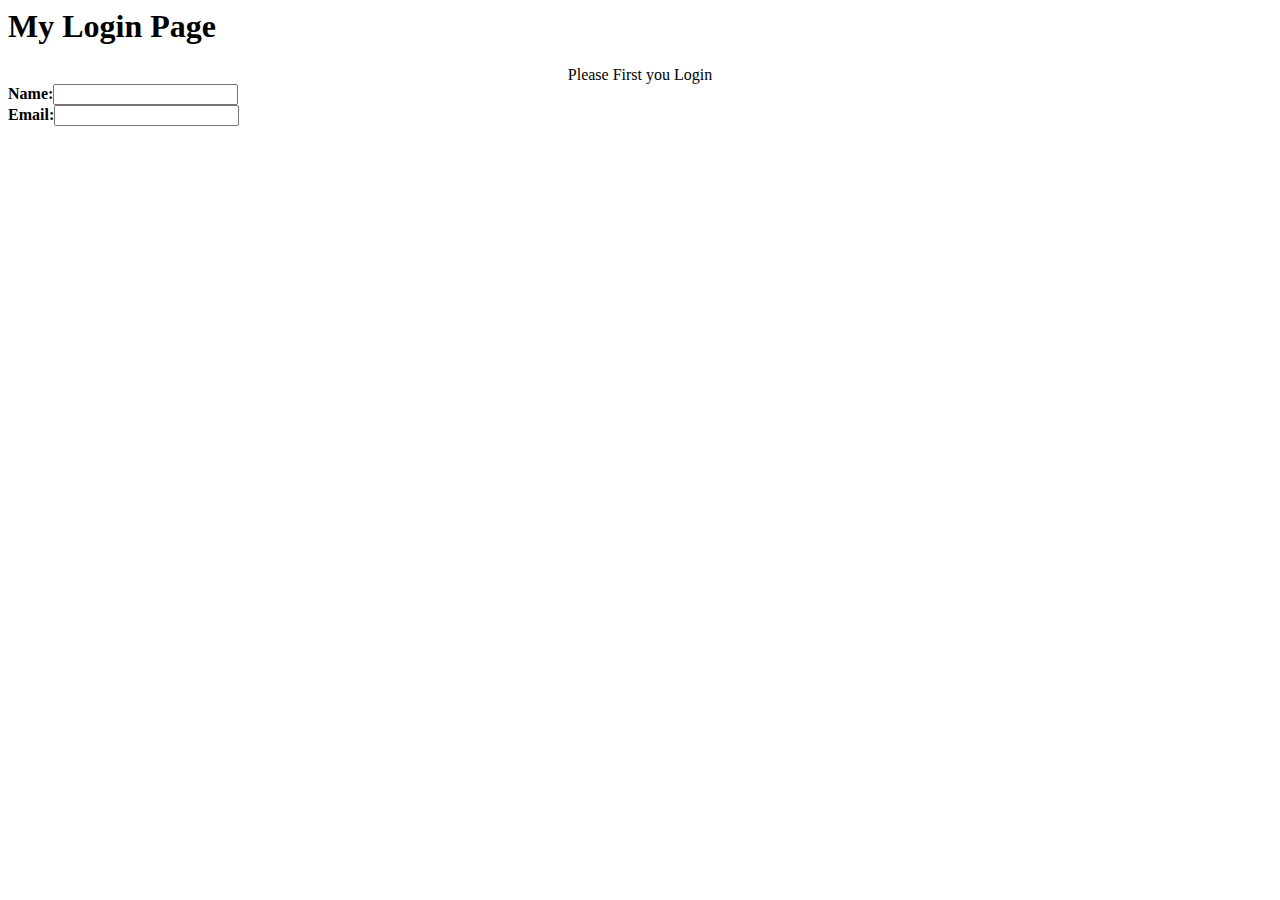
<file: MySecond.html>
<HTML>
<HEAD> <TITLE> Welcome Back</TITLE></HEAD>
<BODY>
	<H1> My Login Page</H1>
	<CENTER> Please First you Login</CENTER>
	<B> Name:</B><Input type="text"> <BR>
	<B> Email:<input type="email"><BR>
</BODY>
</HTML>
</file>
<file: styleSheets/style.css>
@import url('https://fonts.googleapis.com/css2?family=Karla:wght@400;600;800&family=Montserrat:wght@400;500;700&family=Orbitron:wght@900&family=Playfair+Display:ital,wght@0,500;0,800;1,400;1,500;1,800&family=Poppins:ital,wght@0,300;0,400;0,500;0,600;1,500&family=Roboto+Mono:wght@300;400;500;600;700&family=Roboto:ital,wght@0,400;1,300;1,500&display=swap');
*{
    padding: 0;
    margin: 0;
    box-sizing: border-box;

}
body
{
    /* overflow-x: hidden; */
    font-family: 'Karla', sans-serif;
    font-family: 'Montserrat', sans-serif;
    font-family: 'Orbitron', sans-serif;
    font-family: 'Playfair Display', serif;
    font-family: 'Poppins', sans-serif;
    font-family: 'Roboto', sans-serif;
    font-family: 'Roboto Mono', monospace;
}
.carousel-item img
{
    width: 100%;
    height: 80vh;

}

.para
{
    text-align: justify;
}
#imgBox img
{
    height: 80%;
    border-radius:20px;
    border: 5px solid rgb(4, 0, 0);
    box-shadow: 5px 5px 3px rgba(0,0,0,0.4);
    
}
.card-body img{
    min-width: 50%;
    max-height: 200px;
}
.row textarea
{
    resize: none;
    height: 200px;
}
</file>
